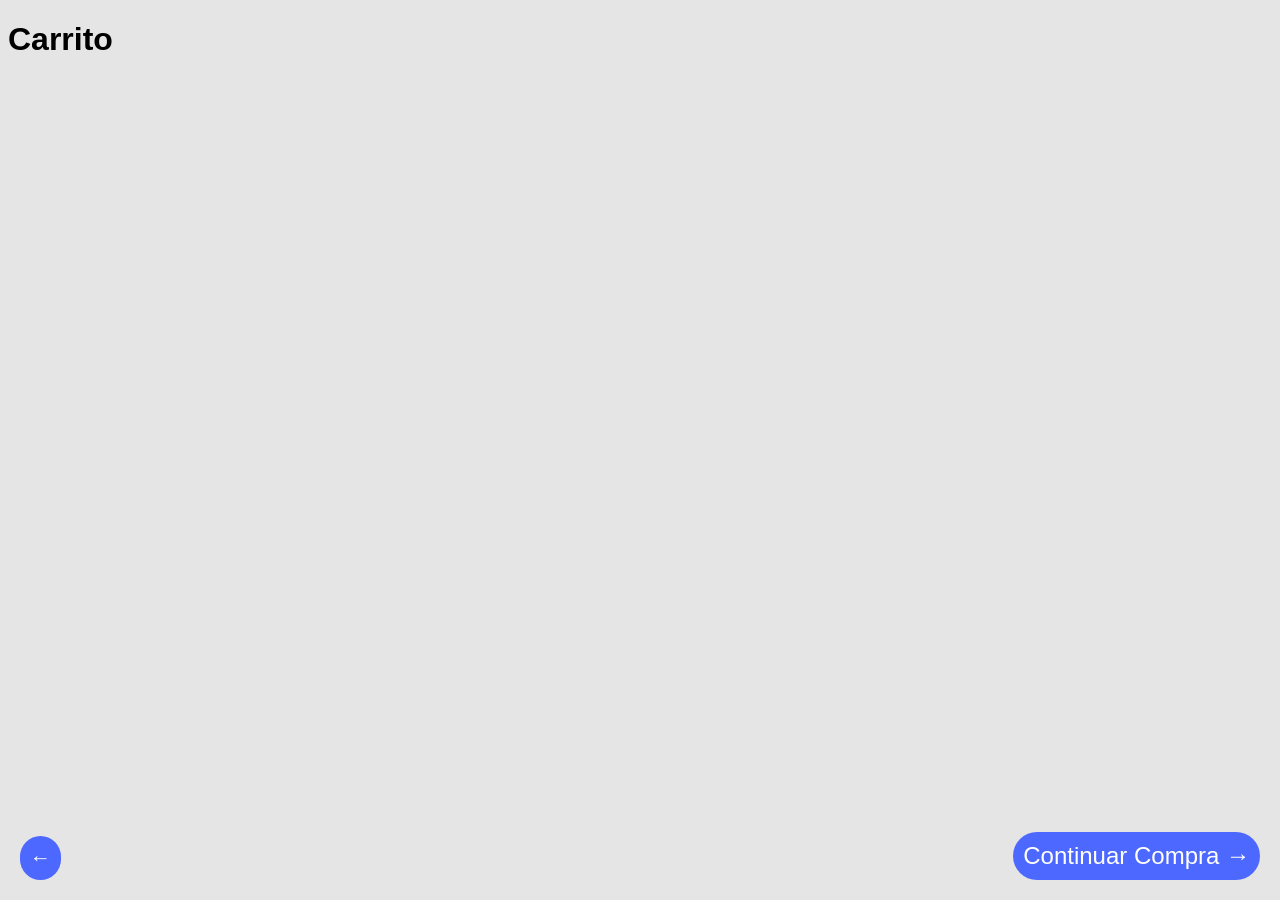
<file: pages/carrito.html>
<!DOCTYPE html>
<html lang="en">
<head>
    <meta charset="UTF-8">
    <meta name="viewport" content="width=device-width, initial-scale=1.0">
    <script defer src="../js/carrito.js"></script>
    <title>Productoscarrito</title>
    <link rel ="stylesheet" href="../css/main.css">
</head>
<body>
      <style>

body{
    background-color:#e5e5e5;
    font-family: Arial;
}

.contenedor{
    width:400px;
    margin:auto;
    margin-top:40px;
    background:white;
    border:1px solid #ccc;
    padding:20px;
}

input, select{
    width:100%;
    margin-bottom:10px;
}

</style>
        <h1>Carrito</h1>
<section id="carritowrapper"></section>
<h2><a href="../index.html" class="vuelta">←</a></h2>
<br><br><br><br>
<a href="checkout.html" class = "check">Continuar Compra →</a>
<br>
</body>
</html>
</file>
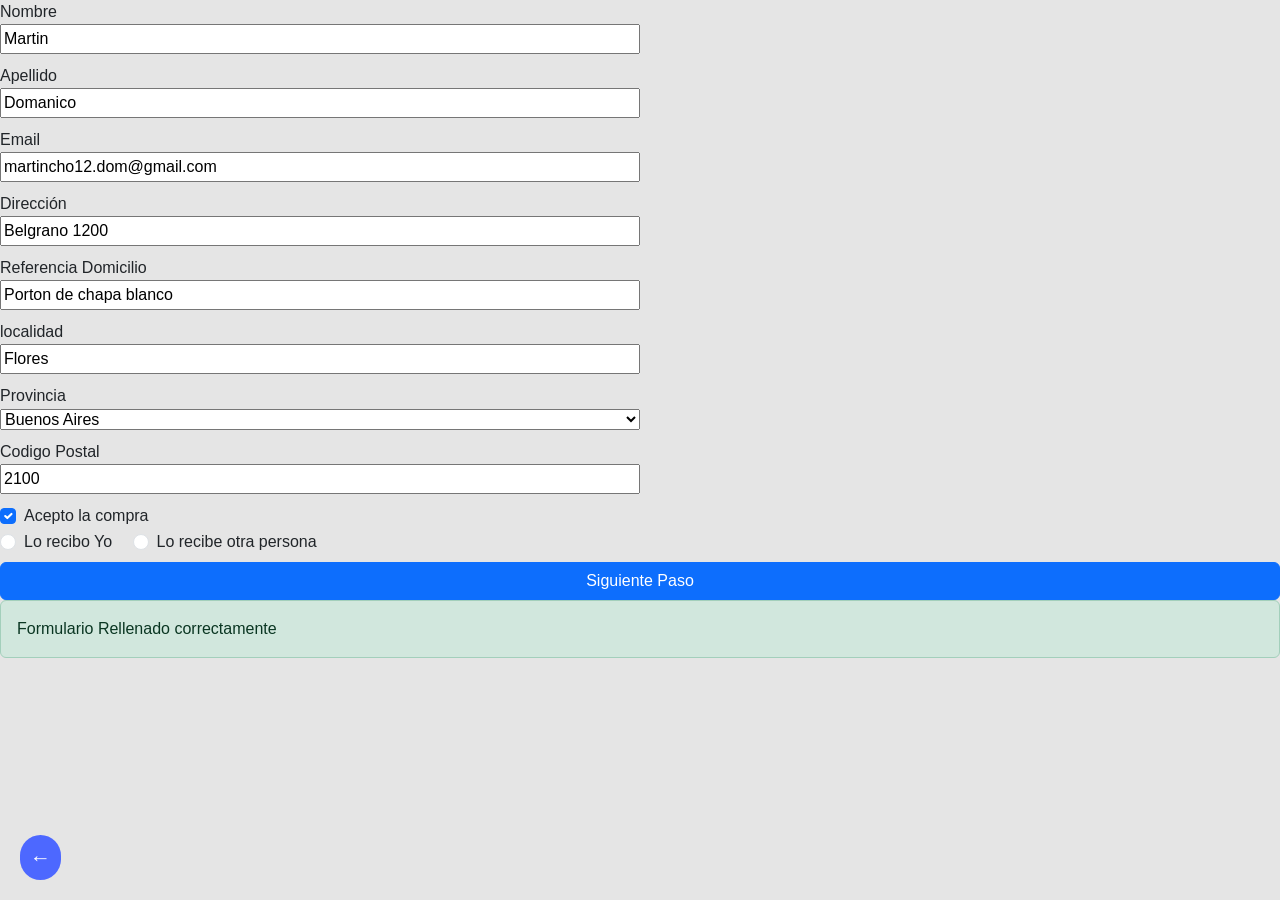
<file: pages/checkout.html>
<!DOCTYPE html>
<html lang="en">
<head>
    <meta charset="UTF-8">
    <meta name="viewport" content="width=device-width, initial-scale=1.0">
    <script defer src="../js/checkout.js"></script>
    <title>Checkout</title>
    <link rel ="stylesheet" href="../css/main.css">
     <link href="https://cdn.jsdelivr.net/npm/bootstrap@5.3.8/dist/css/bootstrap.min.css" rel="stylesheet" integrity="sha384-sRIl4kxILFvY47J16cr9ZwB07vP4J8+LH7qKQnuqkuIAvNWLzeN8tE5YBujZqJLB" crossorigin="anonymous">
    <script src="https://cdn.jsdelivr.net/npm/bootstrap@5.3.8/dist/js/bootstrap.bundle.min.js" integrity="sha384-FKyoEForCGlyvwx9Hj09JcYn3nv7wiPVlz7YYwJrWVcXK/BmnVDxM+D2scQbITxI" crossorigin="anonymous"></script>
</head>
<body>
  <style>

body{
    background-color:#e5e5e5;
    font-family: Arial;
}

.contenedor{
    width:400px;
    margin:auto;
    margin-top:40px;
    background:white;
    border:1px solid #ccc;
    padding:20px;
}

input, select{
    width:100%;
    margin-bottom:10px;
}

button{
    width:100%;
    padding:8px;
}

</style>


<form>
  <div class="form-row">
    <label for="Nombre1">Nombre</label>
    <div class="col">
      <input value = "Martin" type="text" class="form-group col-md-6" placeholder="Nombre">
    </div>
    <label for="Apellido1">Apellido</label>
    <div class="col">
      <input value="Domanico" type="text" class="form-group col-md-6" placeholder="Apellido">
    </div>
  </div>
  <label for="correoelectronico">Email</label>
   <div class="form-row">
      <input value="martincho12.dom@gmail.com" type="email" class="form-group col-md-6" id="Mail" placeholder="Email">
    </div>
    <label for="domicilio">Dirección</label>
  <div class="form-group">
    <input value="Belgrano 1200" type="text" class="form-group col-md-6" id="domicilio1" placeholder="Falsa 123">
  </div>
   <label for="Ref">Referencia Domicilio</label>
  <div class="form-group">
    <input value="Porton de chapa blanco" type="text" class="form-group col-md-6" id="Referencias" placeholder="Porton, casa, auto">
  </div>
    <label for="localidad1">localidad</label>
  <div class="form-row">
    <div class="col">
      <input value="Flores" type="text" class="form-group col-md-6" id="Ciudad">
    </div>
    <label for="Provincia1">Provincia</label>
    <div class="col">
      <select id="Provincia1" class="form-group col-md-6">
        <option selected>Buenos Aires</option>
        <option>Capital Federal</option>
        <option>Cordoba</option>
        <option>La Rioja</option>
        <option>Mendoza</option>
        <option>Neuquen</option>
        <option>Jujuy</option>
        <option>Salta</option>
        <option>Tierra del Fuego</option>
      </select>
    </div>
    <label for="cp">Codigo Postal</label>
    <div class="col">
      <input value="2100" type="text" class="form-group col-md-6" id="CP">
    </div>
  </div>
  <div class="form-group">
    <div class="form-check">
      <input checked class="form-check-input" type="checkbox" id="Tic">
      <label class="form-check-label" for="Tic">
        Acepto la compra
      </label>
    </div>
    <div class="form-check form-check-inline">
  <input class="form-check-input" type="radio" name="Soloyo" id="Yo" value="option1">
  <label class="form-check-label" for="soloyo">Lo recibo Yo</label>
</div>
<div class="form-check form-check-inline">
  <input class="form-check-input" type="radio" name="Soloyo" id="Otra">
  <label class="form-check-label" for="otrapersona">Lo recibe otra persona</label>
</div>
  <button type="submit" class="btn btn-primary" id="submitcheckout"> Siguiente Paso</button>
</form>
<div class="notify" id="notify1">
</div>
<h2><a href="./carrito.html" style="text-decoration: none;" class="vuelta2">←</a></h2>
</body>
</file>
<file: css/main.css>
.carrito {
position : fixed;
bottom : 20px;
right : 20px;
background : #4d68ff ;
color: white;
font-size : 24px;
padding : 10px;
border-radius : 50px;
cursor: pointer;
text-decoration: none;
}
.producto{position: relative; padding: 16px; border: 1px solid black; margin: 16px;}
.producto img {width: 150px; position: absolute; bottom: 0; right: 0;}
.check{
    position: fixed;
    bottom: 20px;
    right: 20px;
    background: #4d68ff;
    color: white;
    font-size: 24px;
    padding: 10px;
    border-radius: 50px;
    cursor: pointer;
    text-decoration: none;}
   
    .vuelta{
    position: fixed;
    bottom: 20px;
    left: 20px;
    background: #4d68ff;
    color: white;
    font-size: 21px;
    padding: 10px;
    border-radius: 50px;
    cursor: pointer;
    text-decoration: none;} 
    
    .vuelta2{
    position: fixed;
    bottom: 20px;
    left: 20px;
    background: #4d68ff;
    color: white;
    font-size: 21px;
    padding: 10px;
    border-radius: 50px;
    cursor: pointer;
    text-decoration: none;} 

    .vuelta3{
    position: fixed;
    bottom: 20px;
    left: 20px;
    background: #4d68ff;
    color: white;
    font-size: 21px;
    padding: 10px;
    border-radius: 50px;
    cursor: pointer;
    text-decoration: none;}
</file>
